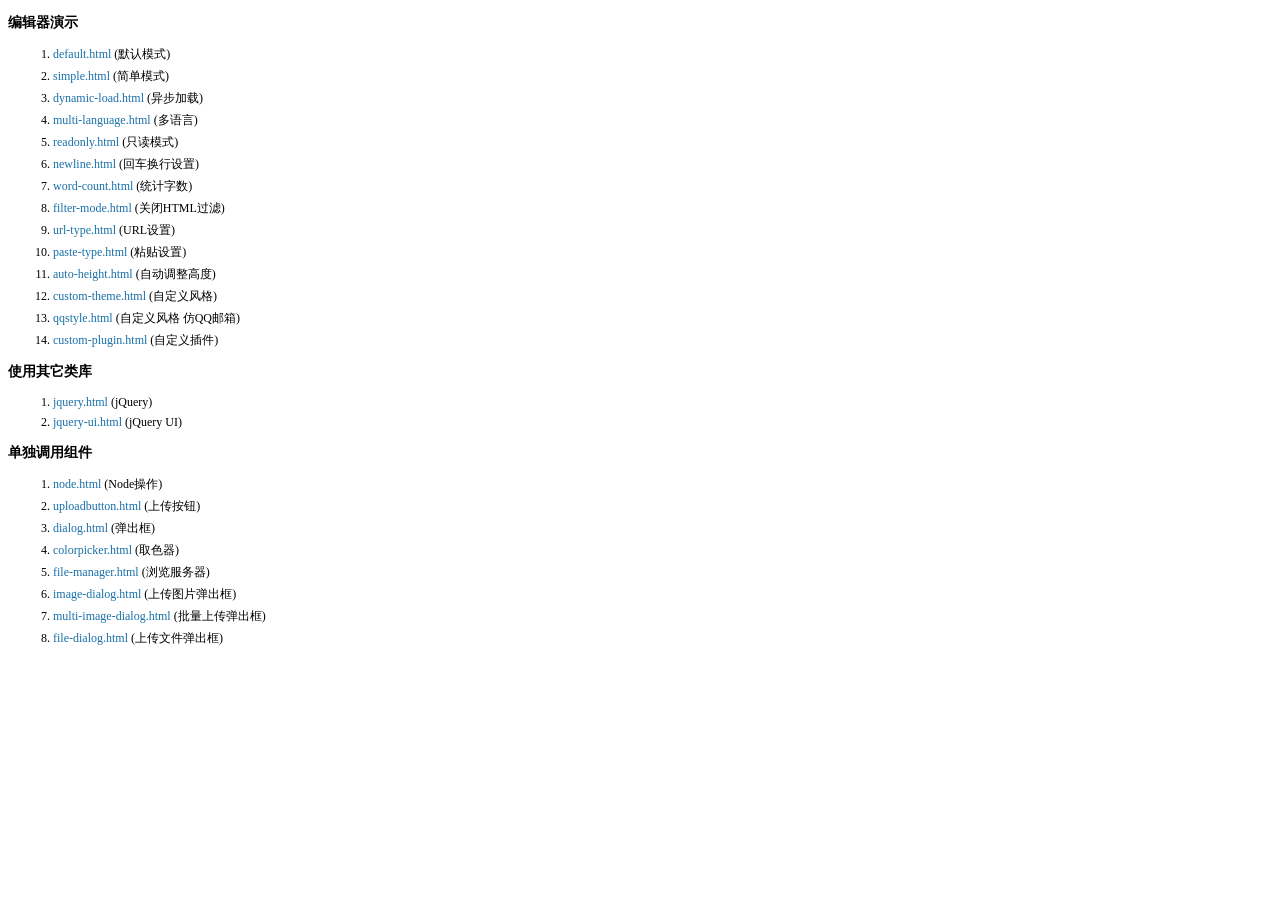
<file: Public/Admin/kindeditor/examples/index.html>
<!doctype html>
<html>
	<head>
		<meta charset="utf-8" />
		<title>KindEditor Examples</title>
		<style>
			body {
				font-size: 12px;
				font-family: Tahoma, Simsun;
			}
			h3 {
				font-size: 14px;
			}
			a {
				color: #1870a9;
				text-decoration: none;
			}
			a:hover {
				color: #BC2A4D;
			}
			li {
				margin: 5px;
			}
		</style>
	</head>
	<body>
		<h3>编辑器演示</h3>
		<ol>
			<li><a href="default.html" target="_blank">default.html</a> (默认模式)</li>
			<li><a href="simple.html" target="_blank">simple.html</a> (简单模式)</li>
			<li><a href="dynamic-load.html" target="_blank">dynamic-load.html</a> (异步加载)</li>
			<li><a href="multi-language.html" target="_blank">multi-language.html</a> (多语言)</li>
			<li><a href="readonly.html" target="_blank">readonly.html</a> (只读模式)</li>
			<li><a href="newline.html" target="_blank">newline.html</a> (回车换行设置)</li>
			<li><a href="word-count.html" target="_blank">word-count.html</a> (统计字数)</li>
			<li><a href="filter-mode.html" target="_blank">filter-mode.html</a> (关闭HTML过滤)</li>
			<li><a href="url-type.html" target="_blank">url-type.html</a> (URL设置)</li>
			<li><a href="paste-type.html" target="_blank">paste-type.html</a> (粘贴设置)</li>
			<li><a href="auto-height.html" target="_blank">auto-height.html</a> (自动调整高度)</li>
			<li><a href="custom-theme.html" target="_blank">custom-theme.html</a> (自定义风格)</li>
			<li><a href="qqstyle.html" target="_blank">qqstyle.html</a> (自定义风格 仿QQ邮箱)</li>
			<li><a href="custom-plugin.html" target="_blank">custom-plugin.html</a> (自定义插件)</li>
		</ol>
		<h3>使用其它类库</h3>
		<ol>
			<li><a href="jquery.html" target="_blank">jquery.html</a> (jQuery)</li>
			<li><a href="jquery-ui.html" target="_blank">jquery-ui.html</a> (jQuery UI)</li>
		</ol>
		<h3>单独调用组件</h3>
		<ol>
			<li><a href="node.html" target="_blank">node.html</a> (Node操作)</li>
			<li><a href="uploadbutton.html" target="_blank">uploadbutton.html</a> (上传按钮)</li>
			<li><a href="dialog.html" target="_blank">dialog.html</a> (弹出框)</li>
			<li><a href="colorpicker.html" target="_blank">colorpicker.html</a> (取色器)</li>
			<li><a href="file-manager.html" target="_blank">file-manager.html</a> (浏览服务器)</li>
			<li><a href="image-dialog.html" target="_blank">image-dialog.html</a> (上传图片弹出框)</li>
			<li><a href="multi-image-dialog.html" target="_blank">multi-image-dialog.html</a> (批量上传弹出框)</li>
			<li><a href="file-dialog.html" target="_blank">file-dialog.html</a> (上传文件弹出框)</li>
		</ol>
	</body>
</html>
</file>
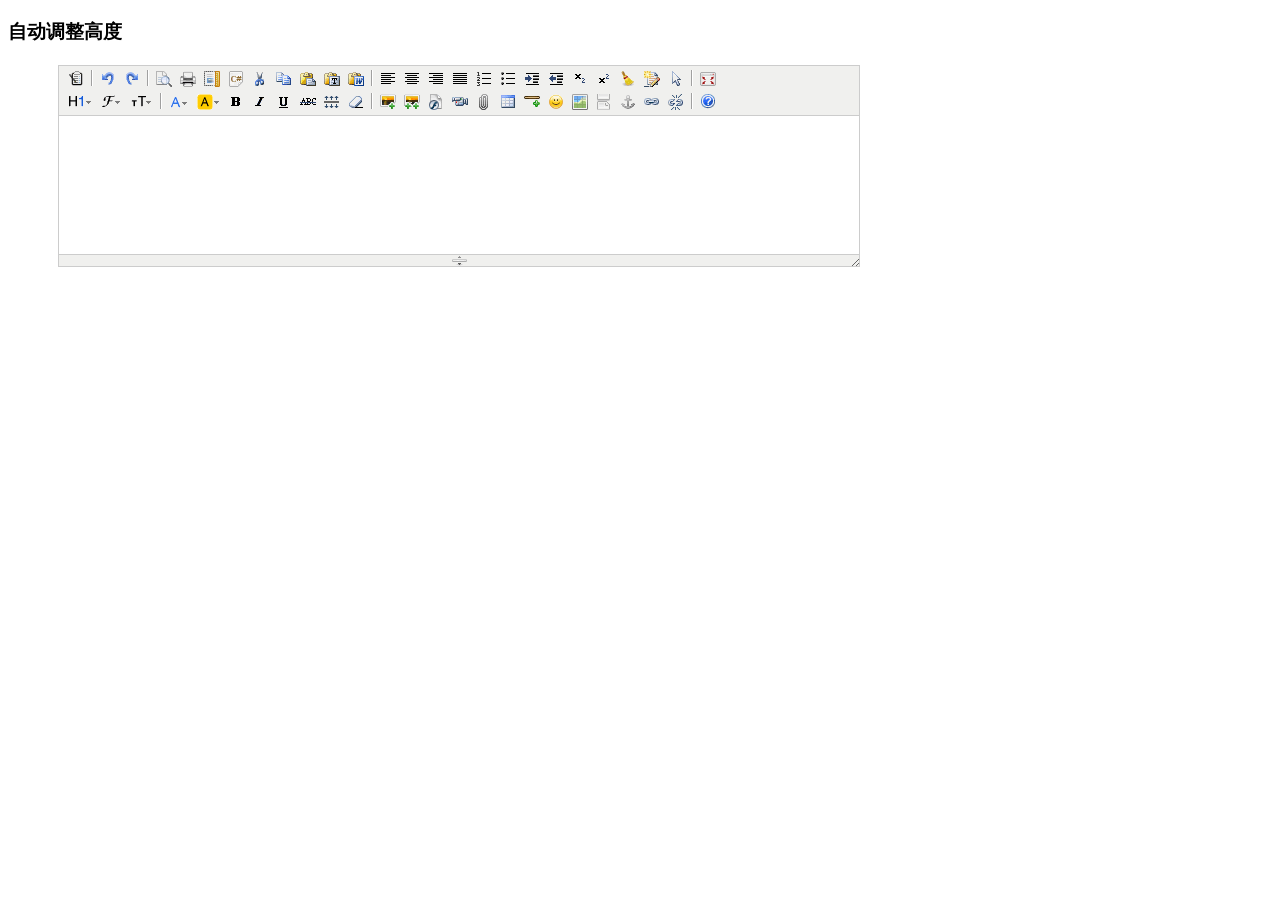
<file: Public/Admin/kindeditor/examples/auto-height.html>
<!doctype html>
<html>
	<head>
		<meta charset="utf-8" />
		<title>Auto Height Examples</title>
		<style>
			form {
				margin: 0;
			}
			textarea {
				display: block;
			}
		</style>
		<link rel="stylesheet" href="../themes/default/default.css" />
		<script charset="utf-8" src="../kindeditor-min.js"></script>
		<script charset="utf-8" src="../lang/zh_CN.js"></script>
		<script>
			KindEditor.ready(function(K) {
				K.create('textarea[name="content"]', {
					autoHeightMode : true,
					afterCreate : function() {
						this.loadPlugin('autoheight');
					}
				});
			});
		</script>
	</head>
	<body>
		<h3>自动调整高度</h3>
		<form>
			<textarea name="content" style="width:800px;height:200px;"></textarea>
		</form>
	</body>
</html>
</file>
<file: Public/Admin/kindeditor/themes/default/default.css>
/* common */
.ke-inline-block {
	display: -moz-inline-stack;
	display: inline-block;
	vertical-align: middle;
	zoom: 1;
	*display: inline;
}
.ke-clearfix {
	zoom: 1;
}
.ke-clearfix:after {
	content: ".";
	display: block;
	clear: both;
	font-size: 0;
	height: 0;
	line-height: 0;
	visibility: hidden;
}
.ke-shadow {
	box-shadow: 1px 1px 3px #A0A0A0;
	-moz-box-shadow: 1px 1px 3px #A0A0A0;
	-webkit-box-shadow: 1px 1px 3px #A0A0A0;
	filter: progid:DXImageTransform.Microsoft.Shadow(color='#A0A0A0', Direction=135, Strength=3);
	background-color: #F0F0EE;
}
.ke-menu a,
.ke-menu a:hover,
.ke-dialog a,
.ke-dialog a:hover {
	color: #337FE5;
	text-decoration: none;
}
/* icons */
.ke-icon-source {
	background-position: 0px 0px;
	width: 16px;
	height: 16px;
}
.ke-icon-preview {
	background-position: 0px -16px;
	width: 16px;
	height: 16px;
}
.ke-icon-print {
	background-position: 0px -32px;
	width: 16px;
	height: 16px;
}
.ke-icon-undo {
	background-position: 0px -48px;
	width: 16px;
	height: 16px;
}
.ke-icon-redo {
	background-position: 0px -64px;
	width: 16px;
	height: 16px;
}
.ke-icon-cut {
	background-position: 0px -80px;
	width: 16px;
	height: 16px;
}
.ke-icon-copy {
	background-position: 0px -96px;
	width: 16px;
	height: 16px;
}
.ke-icon-paste {
	background-position: 0px -112px;
	width: 16px;
	height: 16px;
}
.ke-icon-selectall {
	background-position: 0px -128px;
	width: 16px;
	height: 16px;
}
.ke-icon-justifyleft {
	background-position: 0px -144px;
	width: 16px;
	height: 16px;
}
.ke-icon-justifycenter {
	background-position: 0px -160px;
	width: 16px;
	height: 16px;
}
.ke-icon-justifyright {
	background-position: 0px -176px;
	width: 16px;
	height: 16px;
}
.ke-icon-justifyfull {
	background-position: 0px -192px;
	width: 16px;
	height: 16px;
}
.ke-icon-insertorderedlist {
	background-position: 0px -208px;
	width: 16px;
	height: 16px;
}
.ke-icon-insertunorderedlist {
	background-position: 0px -224px;
	width: 16px;
	height: 16px;
}
.ke-icon-indent {
	background-position: 0px -240px;
	width: 16px;
	height: 16px;
}
.ke-icon-outdent {
	background-position: 0px -256px;
	width: 16px;
	height: 16px;
}
.ke-icon-subscript {
	background-position: 0px -272px;
	width: 16px;
	height: 16px;
}
.ke-icon-superscript {
	background-position: 0px -288px;
	width: 16px;
	height: 16px;
}
.ke-icon-date {
	background-position: 0px -304px;
	width: 25px;
	height: 16px;
}
.ke-icon-time {
	background-position: 0px -320px;
	width: 25px;
	height: 16px;
}
.ke-icon-formatblock {
	background-position: 0px -336px;
	width: 25px;
	height: 16px;
}
.ke-icon-fontname {
	background-position: 0px -352px;
	width: 21px;
	height: 16px;
}
.ke-icon-fontsize {
	background-position: 0px -368px;
	width: 23px;
	height: 16px;
}
.ke-icon-forecolor {
	background-position: 0px -384px;
	width: 20px;
	height: 16px;
}
.ke-icon-hilitecolor {
	background-position: 0px -400px;
	width: 23px;
	height: 16px;
}
.ke-icon-bold {
	background-position: 0px -416px;
	width: 16px;
	height: 16px;
}
.ke-icon-italic {
	background-position: 0px -432px;
	width: 16px;
	height: 16px;
}
.ke-icon-underline {
	background-position: 0px -448px;
	width: 16px;
	height: 16px;
}
.ke-icon-strikethrough {
	background-position: 0px -464px;
	width: 16px;
	height: 16px;
}
.ke-icon-removeformat {
	background-position: 0px -480px;
	width: 16px;
	height: 16px;
}
.ke-icon-image {
	background-position: 0px -496px;
	width: 16px;
	height: 16px;
}
.ke-icon-flash {
	background-position: 0px -512px;
	width: 16px;
	height: 16px;
}
.ke-icon-media {
	background-position: 0px -528px;
	width: 16px;
	height: 16px;
}
.ke-icon-div {
	background-position: 0px -544px;
	width: 16px;
	height: 16px;
}
.ke-icon-formula {
	background-position: 0px -576px;
	width: 16px;
	height: 16px;
}
.ke-icon-hr {
	background-position: 0px -592px;
	width: 16px;
	height: 16px;
}
.ke-icon-emoticons {
	background-position: 0px -608px;
	width: 16px;
	height: 16px;
}
.ke-icon-link {
	background-position: 0px -624px;
	width: 16px;
	height: 16px;
}
.ke-icon-unlink {
	background-position: 0px -640px;
	width: 16px;
	height: 16px;
}
.ke-icon-fullscreen {
	background-position: 0px -656px;
	width: 16px;
	height: 16px;
}
.ke-icon-about {
	background-position: 0px -672px;
	width: 16px;
	height: 16px;
}
.ke-icon-plainpaste {
	background-position: 0px -704px;
	width: 16px;
	height: 16px;
}
.ke-icon-wordpaste {
	background-position: 0px -720px;
	width: 16px;
	height: 16px;
}
.ke-icon-table {
	background-position: 0px -784px;
	width: 16px;
	height: 16px;
}
.ke-icon-tablemenu {
	background-position: 0px -768px;
	width: 16px;
	height: 16px;
}
.ke-icon-tableinsert {
	background-position: 0px -784px;
	width: 16px;
	height: 16px;
}
.ke-icon-tabledelete {
	background-position: 0px -800px;
	width: 16px;
	height: 16px;
}
.ke-icon-tablecolinsertleft {
	background-position: 0px -816px;
	width: 16px;
	height: 16px;
}
.ke-icon-tablecolinsertright {
	background-position: 0px -832px;
	width: 16px;
	height: 16px;
}
.ke-icon-tablerowinsertabove {
	background-position: 0px -848px;
	width: 16px;
	height: 16px;
}
.ke-icon-tablerowinsertbelow {
	background-position: 0px -864px;
	width: 16px;
	height: 16px;
}
.ke-icon-tablecoldelete {
	background-position: 0px -880px;
	width: 16px;
	height: 16px;
}
.ke-icon-tablerowdelete {
	background-position: 0px -896px;
	width: 16px;
	height: 16px;
}
.ke-icon-tablecellprop {
	background-position: 0px -912px;
	width: 16px;
	height: 16px;
}
.ke-icon-tableprop {
	background-position: 0px -928px;
	width: 16px;
	height: 16px;
}
.ke-icon-checked {
	background-position: 0px -944px;
	width: 16px;
	height: 16px;
}
.ke-icon-code {
	background-position: 0px -960px;
	width: 16px;
	height: 16px;
}
.ke-icon-map {
	background-position: 0px -976px;
	width: 16px;
	height: 16px;
}
.ke-icon-baidumap {
	background-position: 0px -976px;
	width: 16px;
	height: 16px;
}
.ke-icon-lineheight {
	background-position: 0px -992px;
	width: 16px;
	height: 16px;
}
.ke-icon-clearhtml {
	background-position: 0px -1008px;
	width: 16px;
	height: 16px;
}
.ke-icon-pagebreak {
	background-position: 0px -1024px;
	width: 16px;
	height: 16px;
}
.ke-icon-insertfile {
	background-position: 0px -1040px;
	width: 16px;
	height: 16px;
}
.ke-icon-quickformat {
	background-position: 0px -1056px;
	width: 16px;
	height: 16px;
}
.ke-icon-template {
	background-position: 0px -1072px;
	width: 16px;
	height: 16px;
}
.ke-icon-tablecellsplit {
	background-position: 0px -1088px;
	width: 16px;
	height: 16px;
}
.ke-icon-tablerowmerge {
	background-position: 0px -1104px;
	width: 16px;
	height: 16px;
}
.ke-icon-tablerowsplit {
	background-position: 0px -1120px;
	width: 16px;
	height: 16px;
}
.ke-icon-tablecolmerge {
	background-position: 0px -1136px;
	width: 16px;
	height: 16px;
}
.ke-icon-tablecolsplit {
	background-position: 0px -1152px;
	width: 16px;
	height: 16px;
}
.ke-icon-anchor {
	background-position: 0px -1168px;
	width: 16px;
	height: 16px;
}
.ke-icon-search {
	background-position: 0px -1184px;
	width: 16px;
	height: 16px;
}
.ke-icon-new {
	background-position: 0px -1200px;
	width: 16px;
	height: 16px;
}
.ke-icon-specialchar {
	background-position: 0px -1216px;
	width: 16px;
	height: 16px;
}
.ke-icon-multiimage {
	background-position: 0px -1232px;
	width: 16px;
	height: 16px;
}
/* container */
.ke-container {
	display: block;
	border: 1px solid #CCCCCC;
	background-color: #FFF;
	overflow: hidden;
	margin:20px 0 0 50px;
	padding: 0;
}
/* toolbar */
.ke-toolbar {
	border-bottom: 1px solid #CCC;
	background-color: #F0F0EE;
	padding: 2px 5px;
	text-align: left;
	overflow: hidden;
	zoom: 1;
}
.ke-toolbar-icon {
	background-repeat: no-repeat;
	font-size: 0;
	line-height: 0;
	overflow: hidden;
	display: block;
}
.ke-toolbar-icon-url {
	background-image: url(default.png);
}
.ke-toolbar .ke-outline {
	border: 1px solid #F0F0EE;
	margin: 1px;
	padding: 1px 2px;
	font-size: 0;
	line-height: 0;
	overflow: hidden;
	cursor: pointer;
	display: block;
	float: left;
}
.ke-toolbar .ke-on {
	border: 1px solid #5690D2;
}
.ke-toolbar .ke-selected {
	border: 1px solid #5690D2;
	background-color: #E9EFF6;
}
.ke-toolbar .ke-disabled {
	cursor: default;
}
.ke-toolbar .ke-separator {
	height: 16px;
	margin: 2px 3px;
	border-left: 1px solid #A0A0A0;
	border-right: 1px solid #FFFFFF;
	border-top:0;
	border-bottom:0;
	width: 0;
	font-size: 0;
	line-height: 0;
	overflow: hidden;
	display: block;
	float: left;
}
.ke-toolbar .ke-hr {
	overflow: hidden;
	height: 1px;
	clear: both;
}
/* edit */
.ke-edit {
	padding: 0;
}
.ke-edit-iframe,
.ke-edit-textarea {
	border: 0;
	margin: 0;
	padding: 0;
	overflow: auto;
}
.ke-edit-textarea {
	font: 12px/1.5 "Consolas", "Monaco", "Bitstream Vera Sans Mono", "Courier New", Courier, monospace;
	color: #000;
	overflow: auto;
	resize: none;
}
.ke-edit-textarea:focus {
	outline: none;
}
/* statusbar */
.ke-statusbar {
	position: relative;
	background-color: #F0F0EE;
	border-top: 1px solid #CCCCCC;
	font-size: 0;
	line-height: 0;
	*height: 12px;
	overflow: hidden;
	text-align: center;
	cursor: s-resize;
}
.ke-statusbar-center-icon {
	background-position: -0px -754px;
	width: 15px;
	height: 11px;
	background-image: url(default.png);
}
.ke-statusbar-right-icon {
	position: absolute;
	right: 0;
	bottom: 0;
	cursor: se-resize;
	background-position: -5px -741px;
	width: 11px;
	height: 11px;
	background-image: url(default.png);
}
/* menu */
.ke-menu {
	border: 1px solid #A0A0A0;
	background-color: #F1F1F1;
	color: #222222;
	padding: 2px;
	font-family: "sans serif",tahoma,verdana,helvetica;
	font-size: 12px;
	text-align: left;
	overflow: hidden;
}
.ke-menu-item {
	border: 1px solid #F1F1F1;
	background-color: #F1F1F1;
	color: #222222;
	height: 24px;
	overflow: hidden;
	cursor: pointer;
}
.ke-menu-item-on {
	border: 1px solid #5690D2;
	background-color: #E9EFF6;
}
.ke-menu-item-left {
	width: 27px;
	text-align: center;
	overflow: hidden;
}
.ke-menu-item-center {
	width: 0;
	height: 24px;
	border-left: 1px solid #E3E3E3;
	border-right: 1px solid #FFFFFF;
	border-top: 0;
	border-bottom: 0;
}
.ke-menu-item-center-on {
	border-left: 1px solid #E9EFF6;
	border-right: 1px solid #E9EFF6;
}
.ke-menu-item-right {
	border: 0;
	padding: 0 0 0 5px;
	line-height: 24px;
	text-align: left;
	overflow: hidden;
}
.ke-menu-separator {
	margin: 2px 0;
	height: 0;
	overflow: hidden;
	border-top: 1px solid #CCCCCC;
	border-bottom: 1px solid #FFFFFF;
	border-left: 0;
	border-right: 0;
}
/* colorpicker */
.ke-colorpicker {
	border: 1px solid #A0A0A0;
	background-color: #F1F1F1;
	color: #222222;
	padding: 2px;
}
.ke-colorpicker-table {
	border:0;
	margin:0;
	padding:0;
	border-collapse: separate;
}
.ke-colorpicker-cell {
	font-size: 0;
	line-height: 0;
	border: 1px solid #F0F0EE;
	cursor: pointer;
	margin:3px;
	padding:0;
}
.ke-colorpicker-cell-top {
	font-family: "sans serif",tahoma,verdana,helvetica;
	font-size: 12px;
	line-height: 24px;
	border: 1px solid #F0F0EE;
	cursor: pointer;
	margin:0;
	padding:0;
	text-align: center;
}
.ke-colorpicker-cell-on {
	border: 1px solid #5690D2;
}
.ke-colorpicker-cell-selected {
	border: 1px solid #2446AB;
}
.ke-colorpicker-cell-color {
	width: 14px;
	height: 14px;
	margin: 3px;
	padding: 0;
	border: 0;
}
/* dialog */
.ke-dialog {
	position: absolute;
	margin: 0;
	padding: 0;
}
.ke-dialog .ke-header {
	width: 100%;
	margin-bottom: 10px;
}
.ke-dialog .ke-header .ke-left {
	float: left;
}
.ke-dialog .ke-header .ke-right {
	float: right;
}
.ke-dialog .ke-header label {
	margin-right: 0;
	cursor: pointer;
	font-weight: normal;
	display: inline;
	vertical-align: top;
}
.ke-dialog-content {
	background-color: #FFF;
	width: 100%;
	height: 100%;
	color: #333;
	border: 1px solid #A0A0A0;
}
.ke-dialog-shadow {
	position: absolute;
	z-index: -1;
	top: 0;
	left: 0;
	width: 100%;
	height: 100%;
	box-shadow: 3px 3px 7px #999;
	-moz-box-shadow: 3px 3px 7px #999;
	-webkit-box-shadow: 3px 3px 7px #999;
	filter: progid:DXImageTransform.Microsoft.Blur(PixelRadius='3', MakeShadow='true', ShadowOpacity='0.4');
	background-color: #F0F0EE;
}
.ke-dialog-header {
	border:0;
	margin:0;
	padding: 0 10px;
	background: url(background.png) repeat scroll 0 0 #F0F0EE;
	border-bottom: 1px solid #CFCFCF;
	height: 24px;
	font: 12px/24px "sans serif",tahoma,verdana,helvetica;
	text-align: left;
	color: #222;
	cursor: move;
}
.ke-dialog-icon-close {
	display: block;
	background: url(default.png) no-repeat scroll 0px -688px;
	width: 16px;
	height: 16px;
	position: absolute;
	right: 6px;
	top: 6px;
	cursor: pointer;
}
.ke-dialog-body {
	font: 12px/1.5 "sans serif",tahoma,verdana,helvetica;
	text-align: left;
	overflow: hidden;
	width: 100%;
}
.ke-dialog-body textarea {
	display: block;
	overflow: auto;
	padding: 0;
	resize: none;
}
.ke-dialog-body textarea:focus,
.ke-dialog-body input:focus,
.ke-dialog-body select:focus {
	outline: none;
}
.ke-dialog-body label {
	margin-right: 10px;
	cursor: pointer;
	display: -moz-inline-stack;
	display: inline-block;
	vertical-align: middle;
	zoom: 1;
	*display: inline;
}
.ke-dialog-body img {
	display: -moz-inline-stack;
	display: inline-block;
	vertical-align: middle;
	zoom: 1;
	*display: inline;
}
.ke-dialog-body select {
	display: -moz-inline-stack;
	display: inline-block;
	vertical-align: middle;
	zoom: 1;
	*display: inline;
	width: auto;
}
.ke-dialog-body .ke-textarea {
	display: block;
	width: 408px;
	height: 260px;
	font-family: "sans serif",tahoma,verdana,helvetica;
	font-size: 12px;
	border-color: #848484 #E0E0E0 #E0E0E0 #848484;
	border-style: solid;
	border-width: 1px;
}
.ke-dialog-body .ke-form {
	margin: 0;
	padding: 0;
}
.ke-dialog-loading {
	position: absolute;
	top: 0;
	left: 1px;
	z-index: 1;
	text-align: center;
}
.ke-dialog-loading-content {
	background: url("../common/loading.gif") no-repeat;
    color: #666;
    font-size: 14px;
    font-weight: bold;
    height: 31px;
    line-height: 31px;
    padding-left: 36px;
}
.ke-dialog-row {
	margin-bottom: 10px;
}
.ke-dialog-footer {
	font: 12px/1 "sans serif",tahoma,verdana,helvetica;
	text-align: right;
	padding:0 0 5px 0;
	background-color: #FFF;
	width: 100%;
}
.ke-dialog-preview,
.ke-dialog-yes {
	margin: 5px;
}
.ke-dialog-no {
	margin: 5px 10px 5px 5px;
}
.ke-dialog-mask {
	background-color:#FFF;
	filter:alpha(opacity=50);
	opacity:0.5;
}
.ke-button-common {
	background: url(background.png) no-repeat scroll 0 -25px transparent;
	cursor: pointer;
	height: 23px;
	line-height: 23px;
	overflow: visible;
	display: inline-block;
	vertical-align: top;
	cursor: pointer;
}
.ke-button-outer {
	background-position: 0 -25px;
	padding: 0;
	position: relative;
	display: -moz-inline-stack;
	display: inline-block;
	vertical-align: middle;
	zoom: 1;
	*display: inline;
}
.ke-button {
	background-position: right -25px;
	padding: 0 12px;
	margin: 0;
	font-family: "sans serif",tahoma,verdana,helvetica;
	border: 0 none;
	color: #333;
	font-size: 12px;
	left: 2px;
	text-decoration: none;
}
/* inputbox */
.ke-input-text {
	background-color:#FFFFFF;
	font-family: "sans serif",tahoma,verdana,helvetica;
	font-size: 12px;
	line-height: 17px;
	height: 17px;
	padding: 2px 4px;
	border-color: #848484 #E0E0E0 #E0E0E0 #848484;
	border-style: solid;
	border-width: 1px;
	display: -moz-inline-stack;
	display: inline-block;
	vertical-align: middle;
	zoom: 1;
	*display: inline;
}
.ke-input-number {
	width: 50px;
}
.ke-input-color {
	border: 1px solid #A0A0A0;
	background-color: #FFFFFF;
	font-size: 12px;
	width: 60px;
	height: 20px;
	line-height: 20px;
	padding-left: 5px;
	overflow: hidden;
	cursor: pointer;
	display: -moz-inline-stack;
	display: inline-block;
	vertical-align: middle;
	zoom: 1;
	*display: inline;
}
.ke-upload-button {
	position: relative;
}
.ke-upload-area {
	position: relative;
	overflow: hidden;
	margin: 0;
	padding: 0;
}
.ke-upload-area .ke-upload-file {
	position: absolute;
	top: 0;
	right: 0;
	height: 25px;
	padding: 0;
	margin: 0;
	z-index: 811212;
	border: 0 none;
	opacity: 0;
	filter: alpha(opacity=0);
}
/* tabs */
.ke-tabs {
	font: 12px/1 "sans serif",tahoma,verdana,helvetica;
	border-bottom:1px solid #A0A0A0;
	padding-left:5px;
	margin-bottom:20px;
}
.ke-tabs-ul  {
	list-style-image:none;
	list-style-position:outside;
	list-style-type:none;
	margin:0;
	padding:0;
}
.ke-tabs-li {
	position: relative;
	border: 1px solid #A0A0A0;
	background-color: #F0F0EE;
	margin: 0 2px -1px 0;
	padding: 0 20px;
	float: left;
	line-height: 25px;
	text-align: center;
	color: #555555;
	cursor: pointer;
}
.ke-tabs-li-selected {
	background-color: #FFF;
	border-bottom: 1px solid #FFF;
	color: #000;
	cursor: default;
}
.ke-tabs-li-on {
	background-color: #FFF;
	color: #000;
}
/* progressbar */
.ke-progressbar {
	position: relative;
	margin: 0;
	padding: 0;
}
.ke-progressbar-bar {
	border: 1px solid #6FA5DB;
	width: 80px;
	height: 5px;
	margin: 10px 10px 0 10px;
	padding: 0;
}
.ke-progressbar-bar-inner {
	width: 0;
	height: 5px;
	background-color: #6FA5DB;
	overflow: hidden;
	margin: 0;
	padding: 0;
}
.ke-progressbar-percent {
	position: absolute;
	top: 0;
	left: 40%;
	display: none;
}
/* swfupload */
.ke-swfupload-top {
	position: relative;
	margin-bottom: 10px;
	_width: 608px;
}
.ke-swfupload-button {
	height: 23px;
	line-height: 23px;
}
.ke-swfupload-desc {
	padding: 0 10px;
	height: 23px;
	line-height: 23px;
}
.ke-swfupload-startupload {
	position: absolute;
	top: 0;
	right: 0;
}
.ke-swfupload-body {
	overflow: scroll;
	background-color:#FFFFFF;
	border-color: #848484 #E0E0E0 #E0E0E0 #848484;
	border-style: solid;
	border-width: 1px;
	width: auto;
	height: 370px;
	padding: 5px;
}
.ke-swfupload-body .ke-item {
	width: 100px;
	margin: 5px;
}
.ke-swfupload-body .ke-photo {
	position: relative;
	border: 1px solid #DDDDDD;
	background-color:#FFFFFF;
	padding: 10px;
}
.ke-swfupload-body .ke-delete {
	display: block;
	background: url(default.png) no-repeat scroll 0px -688px;
	width: 16px;
	height: 16px;
	position: absolute;
	right: 0;
	top: 0;
	cursor: pointer;
}
.ke-swfupload-body .ke-status  {
	position: absolute;
	left: 0;
	bottom: 5px;
	width: 100px;
	height: 17px;
}
.ke-swfupload-body .ke-message  {
	width: 100px;
	text-align: center;
	overflow: hidden;
	height:17px;
}
.ke-swfupload-body .ke-error  {
	color: red;
}
.ke-swfupload-body .ke-name {
	width: 100px;
	text-align: center;
	overflow: hidden;
	height:16px;
}
.ke-swfupload-body .ke-on {
	border: 1px solid #5690D2;
	background-color: #E9EFF6;
}

/* emoticons */
.ke-plugin-emoticons {
	position: relative;
}
.ke-plugin-emoticons .ke-preview {
	position: absolute;
	text-align: center;
	margin: 2px;
	padding: 10px;
	top: 0;
	border: 1px solid #A0A0A0;
	background-color: #FFFFFF;
	display: none;
}
.ke-plugin-emoticons .ke-preview-img {
	border:0;
	margin:0;
	padding:0;
}
.ke-plugin-emoticons .ke-table {
	border:0;
	margin:0;
	padding:0;
	border-collapse:separate;
}
.ke-plugin-emoticons .ke-cell {
	margin:0;
	padding:1px;
	border:1px solid #F0F0EE;
	cursor:pointer;
}
.ke-plugin-emoticons .ke-on {
	border: 1px solid #5690D2;
	background-color: #E9EFF6;
}
.ke-plugin-emoticons .ke-img {
	display:block;
	background-repeat:no-repeat;
	overflow:hidden;
	margin:2px;
	width:24px;
	height:24px;
	margin: 0;
	padding: 0;
	border: 0;
}
.ke-plugin-emoticons .ke-page {
	text-align: right;
	margin: 5px;
	padding: 0;
	border: 0;
	font: 12px/1 "sans serif",tahoma,verdana,helvetica;
	color: #333;
	text-decoration: none;
}
.ke-plugin-plainpaste-textarea,
.ke-plugin-wordpaste-iframe {
	display: block;
	width: 408px;
	height: 260px;
	font-family: "sans serif",tahoma,verdana,helvetica;
	font-size: 12px;
	border-color: #848484 #E0E0E0 #E0E0E0 #848484;
	border-style: solid;
	border-width: 1px;
}
/* filemanager */
.ke-plugin-filemanager-header {
	width: 100%;
	margin-bottom: 10px;
}
.ke-plugin-filemanager-header .ke-left {
	float: left;
}
.ke-plugin-filemanager-header .ke-right {
	float: right;
}
.ke-plugin-filemanager-body {
	overflow: scroll;
	background-color:#FFFFFF;
	border-color: #848484 #E0E0E0 #E0E0E0 #848484;
	border-style: solid;
	border-width: 1px;
	width: auto;
	height: 370px;
	padding: 5px;
}
.ke-plugin-filemanager-body .ke-item {
	width: 100px;
	margin: 5px;
}
.ke-plugin-filemanager-body .ke-photo {
	border: 1px solid #DDDDDD;
	background-color:#FFFFFF;
	padding: 10px;
}
.ke-plugin-filemanager-body .ke-name {
	width: 100px;
	text-align: center;
	overflow: hidden;
	height:16px;
}
.ke-plugin-filemanager-body .ke-on {
	border: 1px solid #5690D2;
	background-color: #E9EFF6;
}
.ke-plugin-filemanager-body .ke-table {
	width: 95%;
	border: 0;
	margin: 0;
	padding: 0;
	border-collapse: separate;
}
.ke-plugin-filemanager-body .ke-table .ke-cell {
	margin: 0;
	padding: 0;
	border: 0;
}
.ke-plugin-filemanager-body .ke-table .ke-name {
	width: 55%;
	text-align: left;
}
.ke-plugin-filemanager-body .ke-table .ke-size {
	width: 15%;
	text-align: left;
}
.ke-plugin-filemanager-body .ke-table .ke-datetime {
	width: 30%;
	text-align: center;
}
</file>
